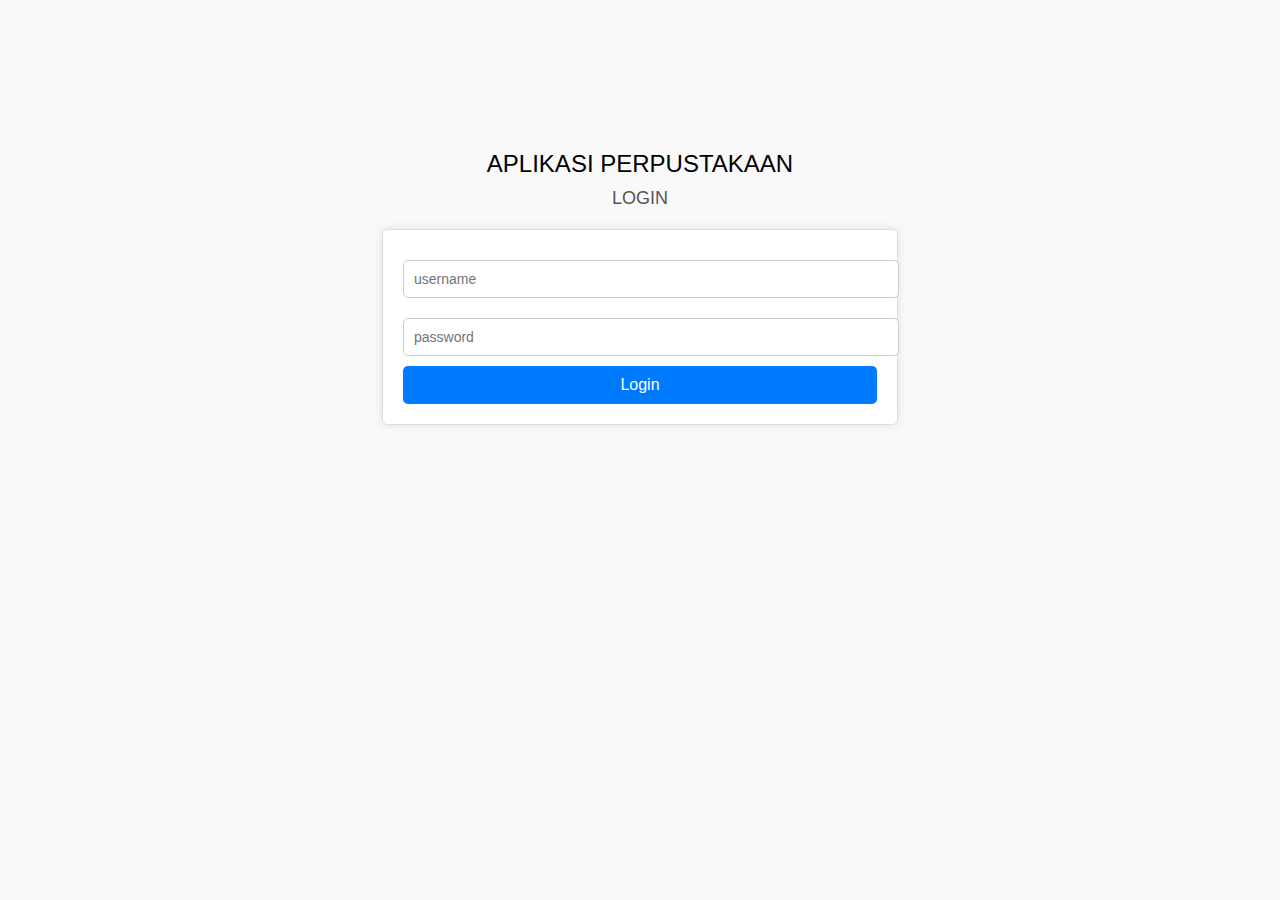
<file: login.html>
<!DOCTYPE html>
<html lang="id">
<head>
    <meta charset="UTF-8">
    <meta name="viewport" content="width=device-width, initial-scale=1.0">
    <title>Aplikasi Perpustakaan - Login</title>
    <style>
        body {
            font-family: Arial, sans-serif;
            text-align: center;
            margin: 0;
            padding: 0;
            background-color: #f9f9f9;
        }
        .container {
            margin-top: 150px;
        }
        .login-box {
            display: inline-block;
            text-align: left;
            background: #ffffff;
            border: 1px solid #ddd;
            padding: 20px;
            border-radius: 5px;
            box-shadow: 0 0 10px rgba(0, 0, 0, 0.1);
        }
        h1, h2 {
            margin: 0;
            font-weight: normal;
        }
        h1 {
            font-size: 24px;
            margin-bottom: 10px;
        }
        h2 {
            font-size: 18px;
            color: #555;
            margin-bottom: 20px;
        }
        input[type="text"], input[type="password"] {
            width: 100%;
            padding: 10px;
            margin: 10px 0;
            border: 1px solid #ccc;
            border-radius: 5px;
            font-size: 14px;
        }
        button {
            width: 100%;
            padding: 10px;
            background: #007bff;
            color: #fff;
            border: none;
            border-radius: 5px;
            font-size: 16px;
            cursor: pointer;
        }
        button:hover {
            background: #0056b3;
        }
    </style>
</head>
<body>
    <div class="container">
        <h1>APLIKASI PERPUSTAKAAN</h1>
        <h2>LOGIN</h2>
        <div class="login-box">
            <form action="your-action-url" method="POST">
                <input type="text" name="username" placeholder="username" required>
                <input type="password" name="password" placeholder="password" required>
                <button type="submit">Login</button>
            </form>
        </div>
    </div>
</body>
</html>
</file>
